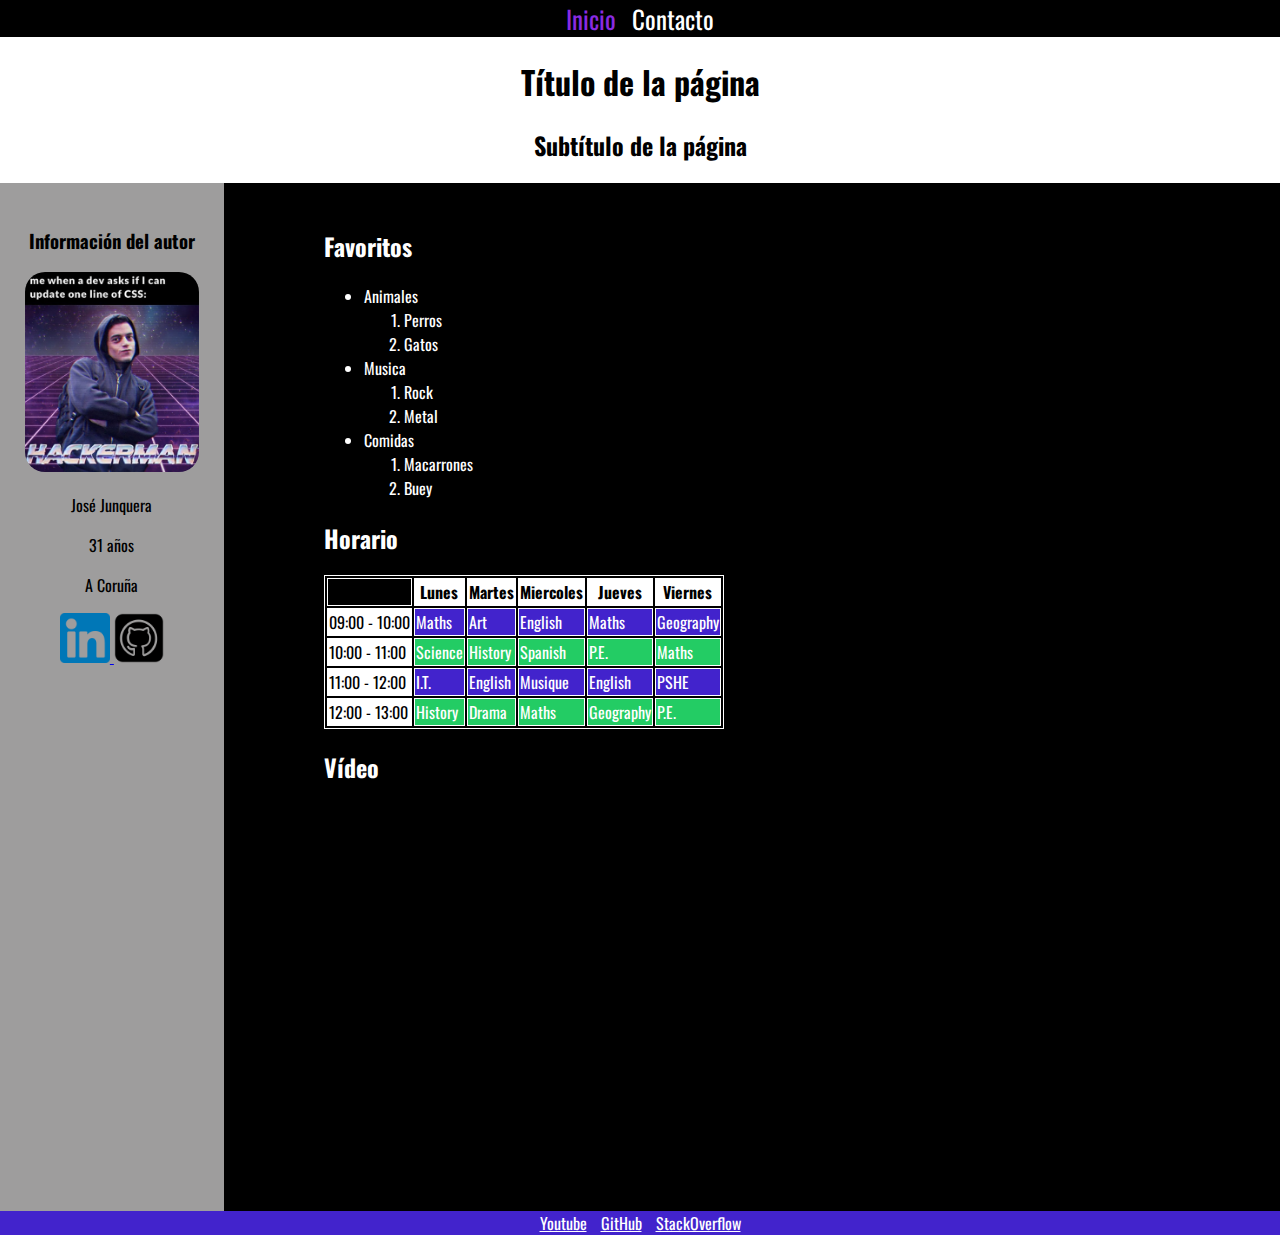
<file: index.html>
<!DOCTYPE html>
<html lang="en">

  <head>
    <meta charset="UTF-8" />
    <meta name="viewport" content="width=device-width, initial-scale=1.0" />
    <link rel="preconnect" href="https://fonts.gstatic.com">
    <link href="https://fonts.googleapis.com/css2?family=Oswald&display=swap" rel="stylesheet">
    <link rel="stylesheet" href="index.css">


    <title>INICIO</title>
  </head>

  <body>
      
        <nav>

            <a class="current" href="index.html">Inicio</a>
            <a href="contact.html">Contacto</a>

        </nav>

        <header>

            <h1>Título de la página</h1>
            <h2>Subtítulo de la página</h2>

        </header>

        <div class="contenedor">


         <div class="aside">

        
            <aside >

                <h3>Información del autor</h2>

                <img src="./img/autor.png" id="imgautor" height="200px" />

                <p>José Junquera</p>

                <p>31 años</p>

                <p>A Coruña</p>

                <a href="https://www.linkedin.com/in/jos%C3%A9-junquera-fdez-arg%C3%BCelles-b96280ba/" target="blank">
                    <img src="./img/linkedin_logo.png" alt="link_linkedin" width="50px" />
                </a>

                <a href="https://github.com/josejunquera" target="blank"
                    ><img src="./img/github_logo.png" alt="link_github" width="50px" />
                </a>
                
            </aside>

            </div>

            <div class="contenido">

                <section title="favoritos">

                    <h2>Favoritos</h2>

                    <ul>
                        <li id="animales" >Animales
                            <ol>
                                <li>Perros</li>
                                <li>Gatos</li>
                            </ol>
                        </li>
                        <li id="musica" >Musica
                            <ol>
                                <li>Rock</li>
                                <li>Metal</li>
                            </ol>
                        </li>
                        <li id="comida" >Comidas
                            <ol>
                                <li>Macarrones</li>
                                <li>Buey</li>
                            </ol>
                        </li>
                        
                    </ul>

                
                </section>

                <section title="horario">

                    <h2>Horario</h2>

                    <table> 

                        <thead>
                            <tr>
                            <th></th>
                            <th class="dias">Lunes</th>
                            <th class="dias">Martes</th>
                            <th class="dias">Miercoles</th>
                            <th class="dias">Jueves</th>
                            <th class="dias">Viernes</th>     
                            </tr>
                        </thead>

                        <tbody>
                            <tr>
                            <td class="horas">09:00 - 10:00</td>
                            <td>
                                <div>Maths</div>
                            </td>
                            <td>
                                <div>Art</div>
                            </td>
                            <td>        
                                <div>English</div>
                            </td>
                            <td>        
                                <div>Maths</div>
                            </td>
                            <td>        
                                <div>Geography</div>
                            </td>     
                            </tr>
                            <tr>
                            <td class="horas">10:00 - 11:00</td>
                            <td>        
                                <div>Science</div>
                            </td>
                            <td>        
                                <div>History</div>
                            </td>
                            <td>        
                                <div>Spanish</div>
                            </td>
                            <td>        
                                <div>P.E.</div>
                            </td>
                            <td>        
                                <div>Maths</div>
                            </td>
                            </tr>
                            <tr>
                            <td class="horas">11:00 - 12:00</td>
                            <td>        
                                <div>I.T.</div>
                            </td>
                            <td>        
                                <div>English</div>
                            </td>
                            <td>        
                                <div>Musique</div>
                            </td>
                            <td>        
                                <div>English</div>
                            </td>
                            <td>        
                                <div>PSHE</div>
                            </td>
                            </tr>
                            <tr>
                            <td class="horas">12:00 - 13:00</td>
                            <td>        
                                <div>History</div>
                            </td>
                            <td>        
                                <div>Drama</div>
                            </td>
                            <td>        
                                <div>Maths</div>
                            </td>
                            <td>        
                                <div>Geography</div>
                            </td>
                            <td>        
                                <div>P.E.</div>
                            </td>
                            </tr>
                        </tbody>

                    </table>

                </section>

                <section title="vídeo">

                    <h2>Vídeo</h2>


                    <iframe width="724" height="351" src="https://www.youtube.com/embed/MAlSjtxy5ak" frameborder="0" allow="accelerometer; autoplay; clipboard-write; encrypted-media; gyroscope; picture-in-picture" allowfullscreen></iframe>
                    
                </section>

            </div>

        </div>

        <footer>

            <a href="https://www.youtube.com/" target="blank">Youtube</a>

            <a href="https://github.com/" target="blank">GitHub</a>
            
            <a href="https://es.stackoverflow.com/" target="blank">StackOverflow</a>

        </footer>

    
    </body>

</html>
</file>
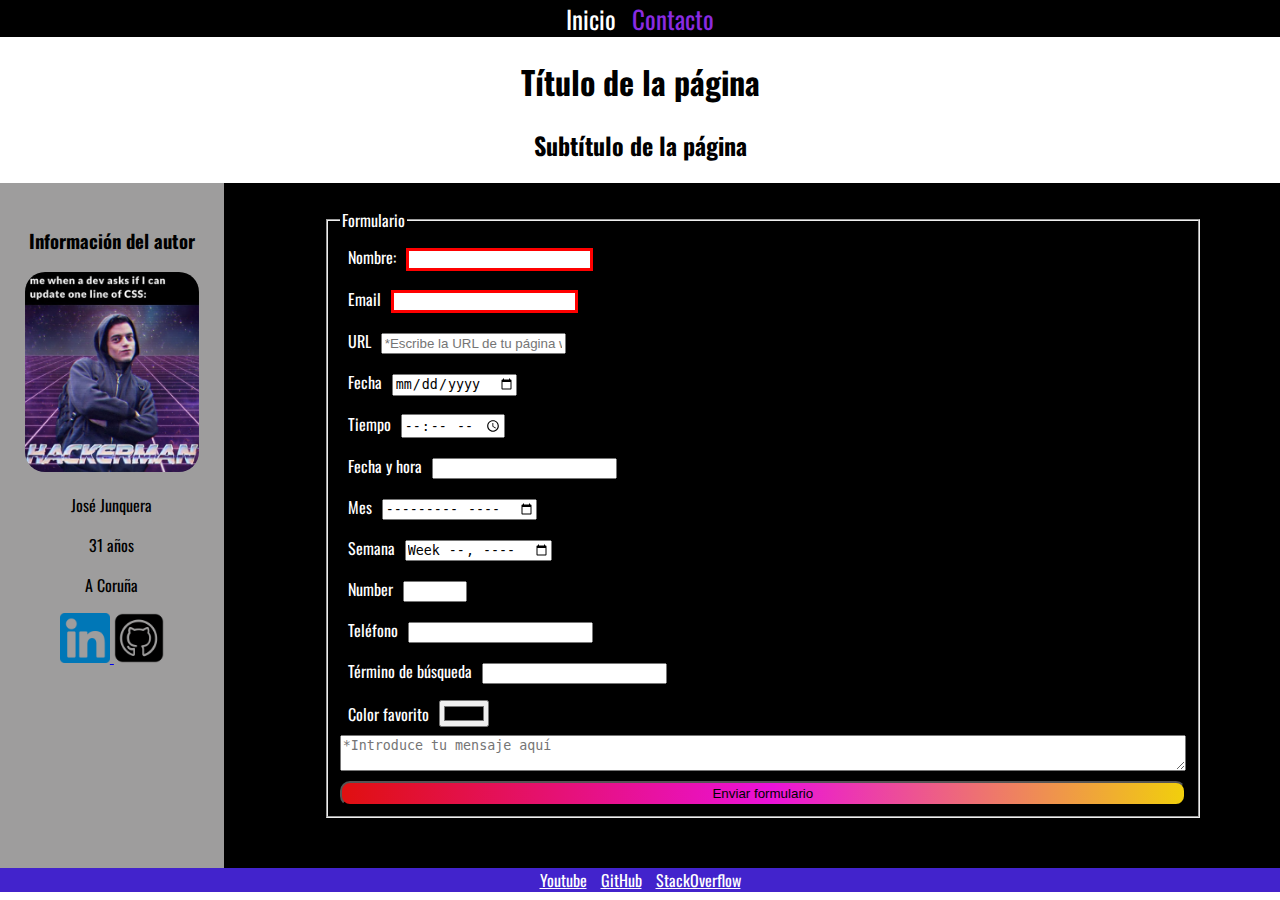
<file: contact.html>
<!DOCTYPE html>
<html lang="en">

  <head>
    <meta charset="UTF-8" />
    <meta name="viewport" content="width=device-width, initial-scale=1.0" />
    <link rel="preconnect" href="https://fonts.gstatic.com">
    <link href="https://fonts.googleapis.com/css2?family=Oswald&display=swap" rel="stylesheet">
    <link rel="stylesheet" href="index.css">

    <title>CONTACTO</title>
  </head>

  <body>
      
        <nav>

            <a href="index.html">Inicio</a>
            <a class=current href="contact.html">Contacto</a>
            
        </nav>

        <header>

            <h1>Título de la página</h1>
            <h2>Subtítulo de la página</h2>

        </header>

        <div class="contenedor">

            <div class="aside">
                <aside>

                    <h3>Información del autor</h2>

                    <img src="./img/autor.png" id="imgautor" height="200px" />

                    <p>José Junquera</p>

                    <p>31 años</p>

                    <p>A Coruña</p>

                    <a href="https://www.linkedin.com/in/jos%C3%A9-junquera-fdez-arg%C3%BCelles-b96280ba/">
                        <img src="./img/linkedin_logo.png" alt="link_linkedin" width="50px" />
                    </a>

                    <a href="https://github.com/josejunquera"
                        ><img src="./img/github_logo.png" alt="link_github" width="50px" />
                    </a>
                    
                </aside>

            </div>

            <div class="contenido">

                <form action="" method="GET">

                <fieldset> 

                    <legend>Formulario</legend>

                    <label>Nombre:<input type="text" class="required" required></label>
                    
                    <label>Email<input type="email" class="required" required></label>

                    <label>URL<input type="url" placeholder="*Escribe la URL de tu página web personal"></label>

                    <label>Fecha<input type="date"></label>

                    <label>Tiempo<input type="time"></label>

                    <label>Fecha y hora<input type="datetime"></label>

                    <label>Mes<input type="month"></label>

                    <label>Semana<input type="week"></label>

                    <label>Number<input type="number" min="-10" max="10"></label>

                    <label>Teléfono<input type="tel"></label>

                    <label>Término de búsqueda<input type="search"></label>

                    <label>Color favorito<input type="color"></label>

                    <textarea placeholder="*Introduce tu mensaje aquí"></textarea>

                    <button type="submit">Enviar formulario</button>

                </fieldset>

                </form> 

            </div>

        </div>  

       <footer>

            <a href="https://www.youtube.com/" target="blank">Youtube</a>

            <a href="https://github.com/" target="blank">GitHub</a>
            
            <a href="https://es.stackoverflow.com/" target="blank">StackOverflow</a>

        </footer>

    
    </body>

</html>
</file>
<file: index.css>
body {
  font-family: "Oswald", sans-serif;
  margin: 0px;
}

nav {
  background-color: rgb(0, 0, 0);
  text-align: center;
  font-size: 25px;
}

nav a {
  text-decoration: none;
  color: white;
}

.current {
  color: blueviolet;
}

header {
  background-color: rgb(255, 255, 255);
  text-align: center;
}

nav a {
  padding: 5px;
}

#animales:hover:before {
  content: "🐕";
  margin-left: -20px;
  margin-right: 10px;
}

#musica:hover:before {
  content: "🎹";
  margin-left: -20px;
  margin-right: 10px;
}

#comida:hover:before {
  content: "🍔";
  margin-left: -20px;
  margin-right: 10px;
}

.contenedor {
  display: flex;
  flex-grow: 1;
}

.aside {
  background-color: rgb(158, 157, 157);
  padding: 25px;
  flex-grow: 0;
  text-align: center;
}

#imgautor {
  border-radius: 20px;
}

.contenido {
  background-color: rgb(0, 0, 0);
  padding-left: 100px;
  padding-top: 25px;
  padding-bottom: 50px;
  flex-grow: 2;
  color: white;
}

table,
th,
td {
  border: 1px solid rgb(255, 255, 255);
}

.dias {
  background-color: rgb(255, 255, 255);
  color: black;
}

.horas {
  background-color: rgb(255, 255, 255);
  color: black;
}

tbody tr:nth-child(odd) {
  background-color: rgb(66, 35, 204);
  color: #fff;
}

tbody tr:nth-child(even) {
  background-color: rgb(35, 204, 100);
  color: #fff;
}

footer {
  background-color: rgb(66, 35, 204);
  text-align: center;
}

footer a {
  text-decoration: none;
  text-decoration: underline;
  color: white;
  padding: 5px;
}

footer a:focus {
  color: rgb(1, 0, 2);
}

.required {
  border: 3px solid red;
}

fieldset {
  display: flex;
  flex-direction: column;
  margin-right: 80px;
}

form input {
  margin-left: 10px;
}
form label {
  padding: 8px;
}

form button {
  margin-top: 10px;
  height: 25px;
  border-radius: 10px;
  background-image: linear-gradient(
    to right,
    #e01010 0%,
    #eb12d9 51%,
    #f1cf0c 100%
  );
}

form button:active {
  background-image: linear-gradient(
    to right,
    #adb81c 0%,
    #3912c7 51%,
    #e90707 100%
  );
}
</file>
